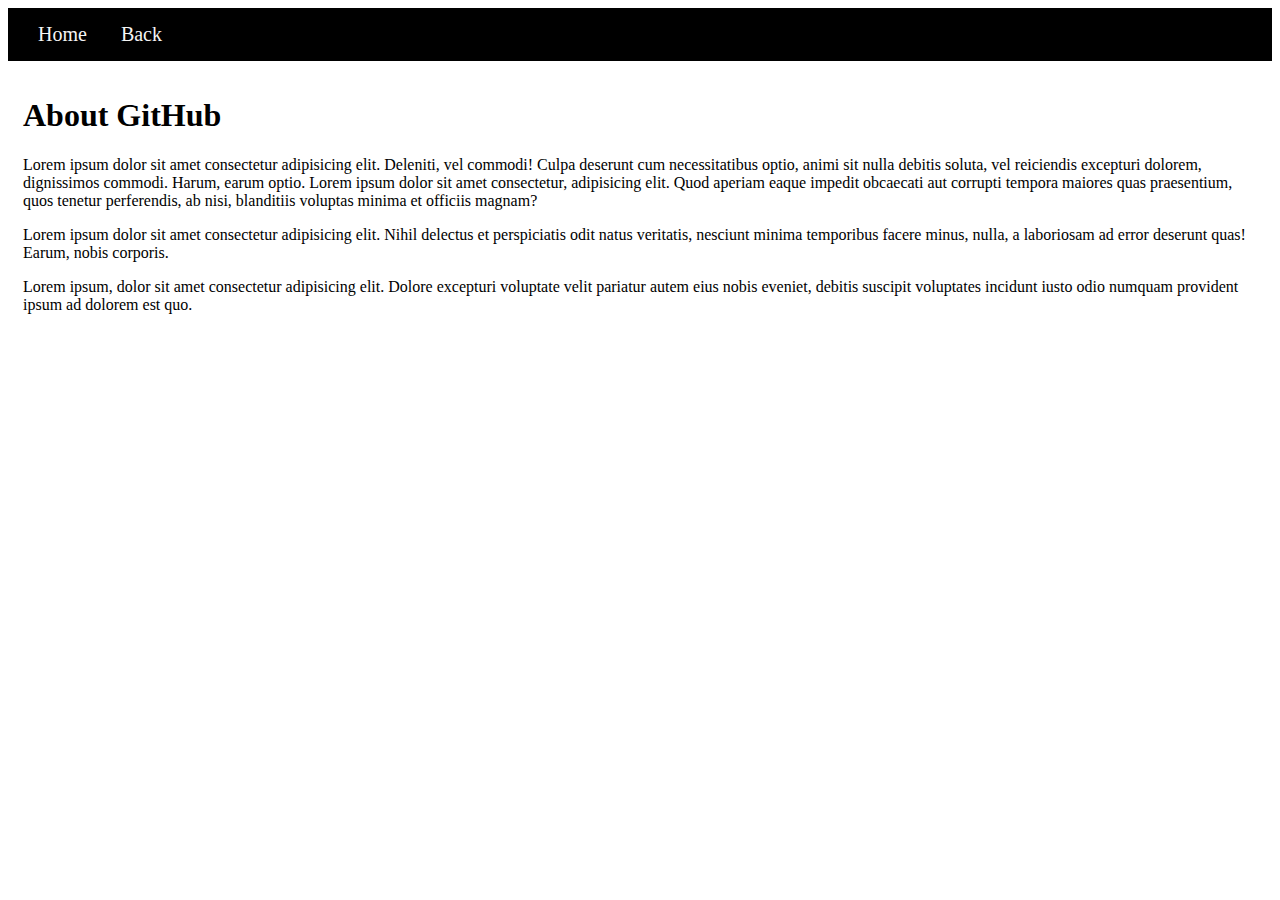
<file: views/about.html>
<!DOCTYPE html>
<html lang="en">
<head>
    <meta charset="UTF-8">
    <meta name="viewport" content="width=device-width, initial-scale=1.0">
    <title>Document</title>
    <link rel="stylesheet" href="../css/about.css">
    <link rel="stylesheet" href="../css/nav.css">
</head>

<body> 
    <div class="inline-elements">
       <a href="../index.html" class="link2">Home</a>
       <a href="../index.html" class="link2">Back</a>
    </div>

   <div class="para">
      <h1>About GitHub</h1>

      <p>Lorem ipsum dolor sit amet consectetur adipisicing elit. Deleniti, vel commodi! Culpa deserunt cum necessitatibus optio, animi sit nulla debitis soluta, vel reiciendis excepturi dolorem, dignissimos commodi. Harum, earum optio. Lorem ipsum dolor sit amet consectetur, adipisicing elit. Quod aperiam eaque impedit obcaecati aut corrupti tempora maiores quas praesentium, quos tenetur perferendis, ab nisi, blanditiis voluptas minima et officiis magnam?</p>

      <p>Lorem ipsum dolor sit amet consectetur adipisicing elit. Nihil delectus et perspiciatis odit natus veritatis, nesciunt minima temporibus facere minus, nulla, a laboriosam ad error deserunt quas! Earum, nobis corporis.</p>

      <p>Lorem ipsum, dolor sit amet consectetur adipisicing elit. Dolore excepturi voluptate velit pariatur autem eius nobis eveniet, debitis suscipit voluptates incidunt iusto odio numquam provident ipsum ad dolorem est quo.</p>
   </div>
</body>
</html>
</file>
<file: css/about.css>
.inline-elements {
    background-color: black;
    padding: 15px;
    text-decoration: none;
}


.para {
    padding: 15px;
}
</file>
<file: css/nav.css>
.links {
    font-size: 20px;
    color: whitesmoke;
    padding: 15px;
    text-decoration: none;
}

.links:hover{
    text-decoration: underline;
}

.link2 {
    font-size: 20px;
    color: whitesmoke;
    padding: 15px;
    text-decoration: none;
}

.link2:hover {
    text-decoration: underline;
}
</file>
